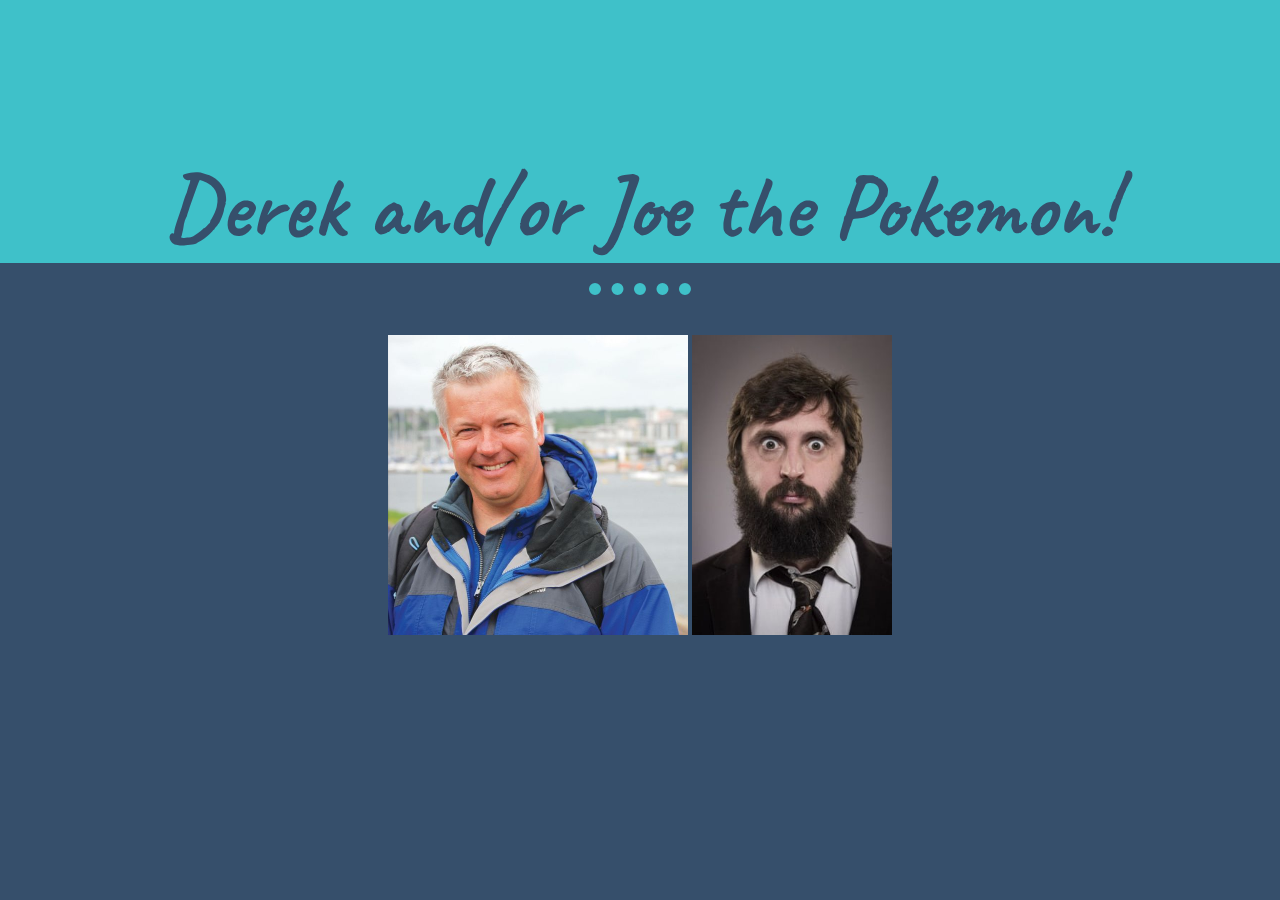
<file: index.html>
<!DOCTYPE html>
<html>

<head>
  <meta charset="utf-8">
  <title>Derek and/or Joe the Pokemon</title>
  <link rel="stylesheet" href="css/styles.css">
  <link rel="icon" href="favicon.ico">
  <link href="https://fonts.googleapis.com/css2?family=Caveat&family=Roboto:wght@100&display=swap" rel="stylesheet">
</head>

<body>

  <div class="top-container">
    <h1>Derek and/or Joe the Pokemon!</h1>

  </div>
  <div class="middle-container">
    <hr />
    <img src="images/Derek.jpg" alt="Derek" style="height:300px">
    <img src="images/Joe.jpg" alt="Joe" style="height:300px">
  </div>
</body>

</html>
</file>
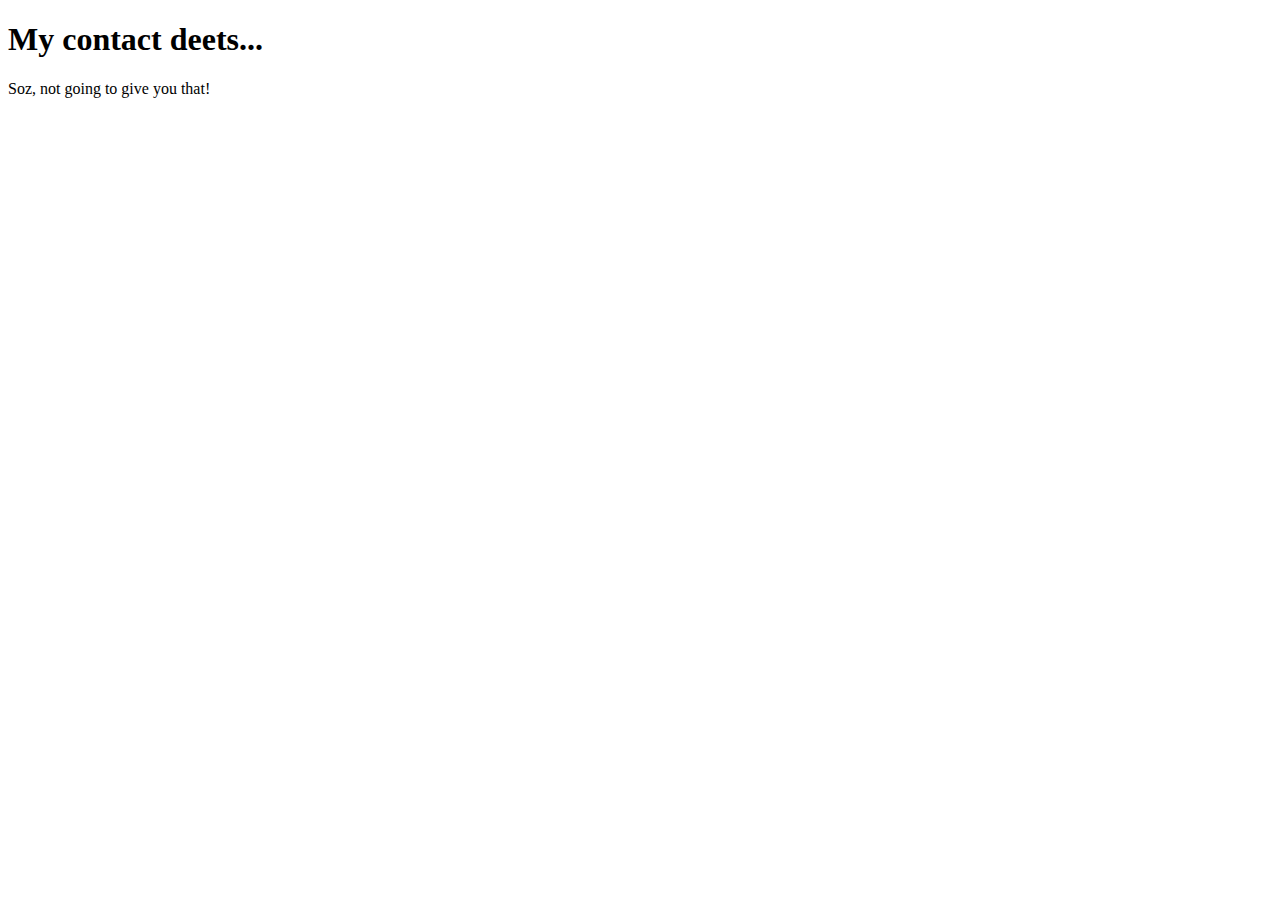
<file: contact-me.html>
<!DOCTYPE html>
<html lang="en" dir="ltr">
  <head>
    <meta charset="utf-8">
    <title>Contact deets</title>
  </head>
  <body>
    <h1>My contact deets...</h1>
    <p>
      Soz, not going to give you that!
    </p>
  </body>
</html>
</file>
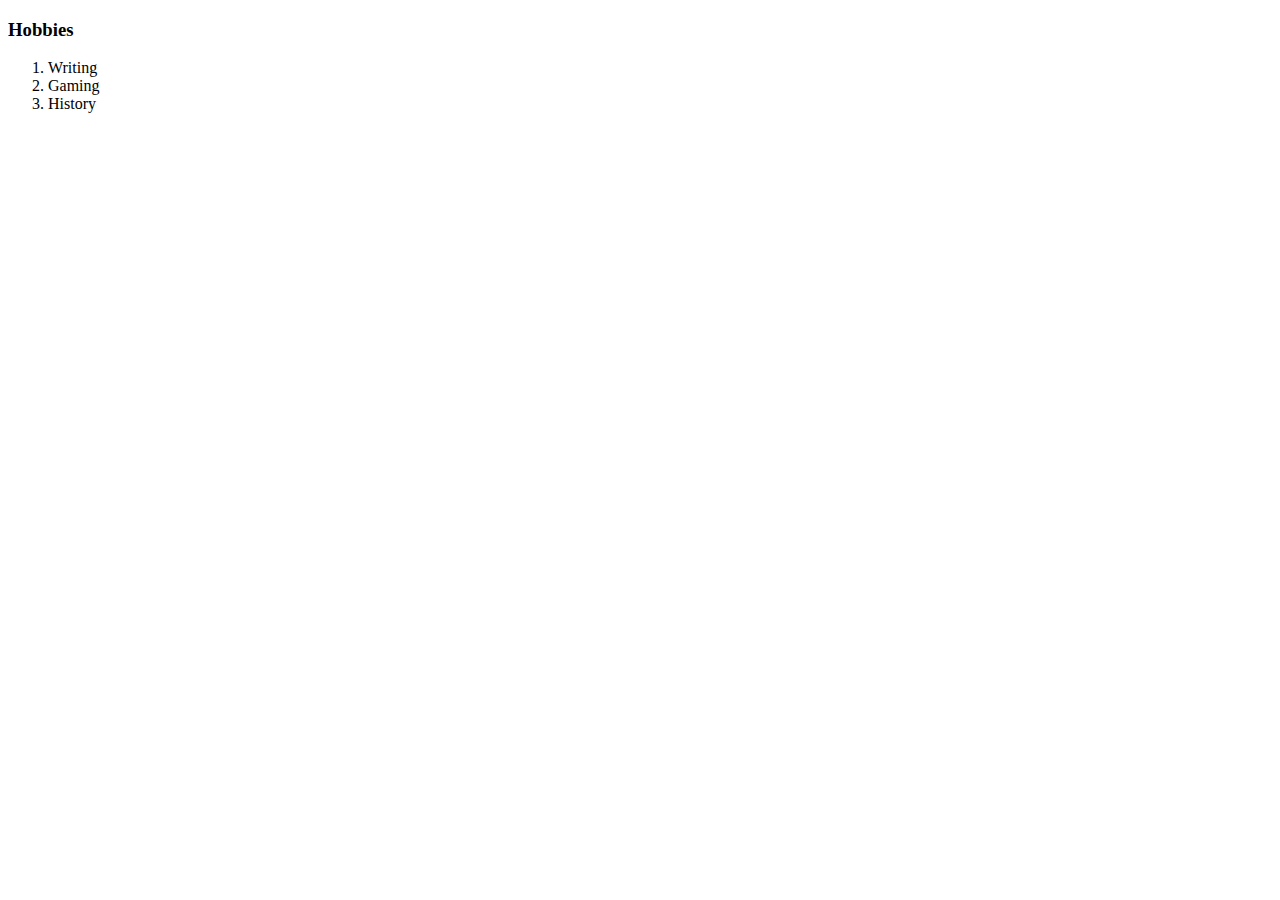
<file: hobbies.html>
<!DOCTYPE html>
<html lang="en" dir="ltr">
  <head>
    <meta charset="utf-8">
    <title>Hobbies</title>
  </head>
  <body>
    <h3>Hobbies</h3>
    <ol>
      <li>
        Writing
      </li>
      <li>
        Gaming
      </li>
      <li>
        History
      </li>
    </ol>

  </body>
</html>
</file>
<file: css/styles.css>
body {
  margin: 0;
  text-align: center;
  font-family: 'Roboto', sans-serif;
  background-color: #364f6b;
}

div {
  margin: 0 0 0 0;
}

h1 {
  color: #364f6b;
  margin: 50px auto 0 auto;
  text-align: center;
  padding-top: 20px;
  font-size: 5.6rem;
  font-family: 'Caveat', cursive;
}

h2 {
  font-size: 2.5rem;
  font-weight: lighter;
  color: #f5f5f5;
}

h3 {
  color: #fc5185;
}

p {
  color: #f5f5f5;
  text-align: center;
  margin: 0;
  padding: 20px;
}

.top-container {
  background-color: #3fc1c9;
  width: 100%;
  position: relative;
  padding-top: 80px;
}

.middle-container {
  background-color: #364f6b;
}

.bottom-container {
  background-color: #fc5185;
}

.bottom-cloud {
  position: absolute;
}

.top-cloud {
  position: absolute;
  top: 40px;
  right: 30%;
}

.profile_image {
  width: 200px;
  border-radius: 100%;
  padding-top: 20px
}

.icon {
  height: 50px;
}

hr {
  border-style: dotted none none;
  border-width: 12px;
  border-color: #3fc1c9;
  width: 8%;
  margin: 20px auto;
  margin-bottom: 40px;
}
</file>
